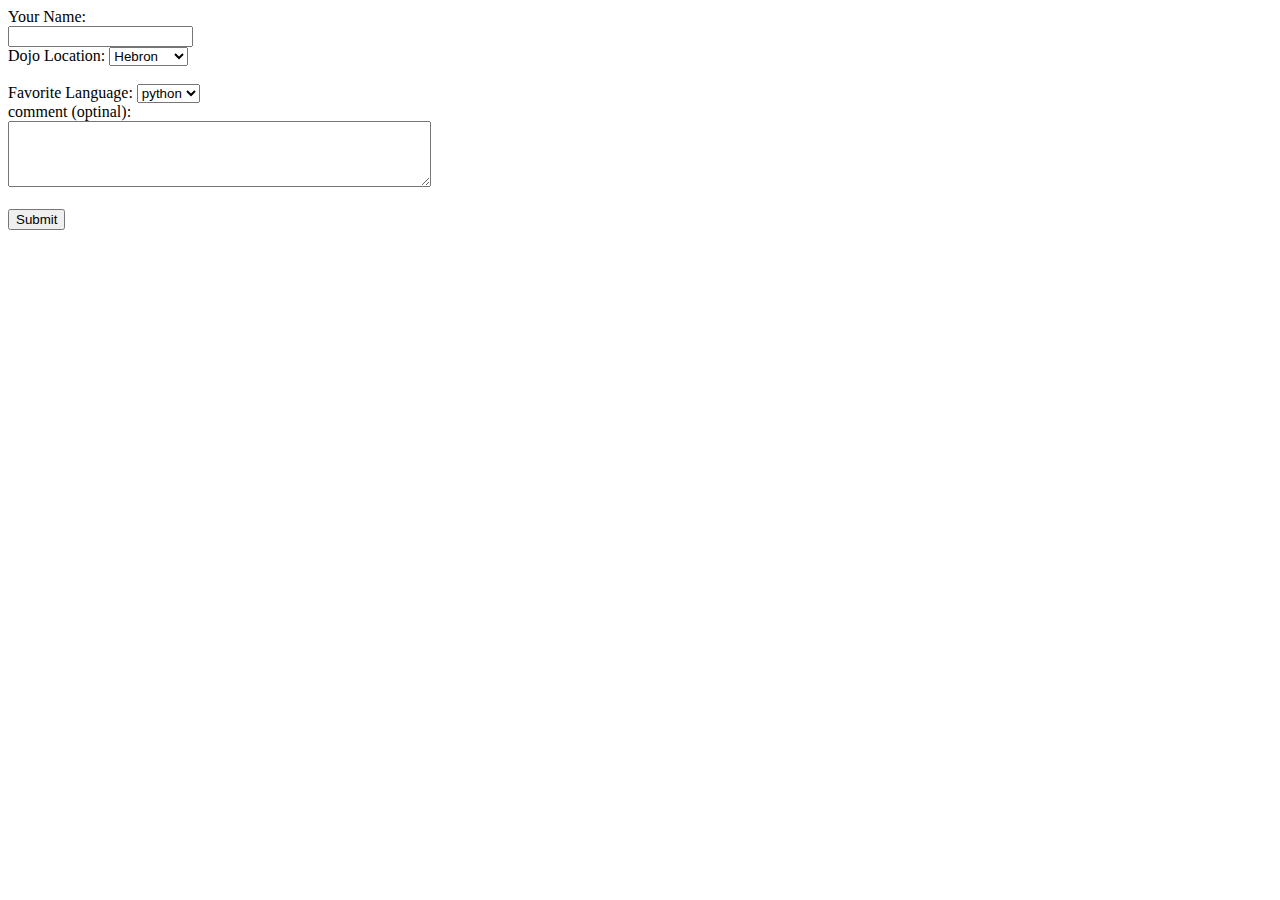
<file: dojosurvey/dojosurvey/templates/index.html>
<!DOCTYPE html>
<html lang="en">
<head>
    <meta charset="UTF-8">
    <meta http-equiv="X-UA-Compatible" content="IE=edge">
    <meta name="viewport" content="width=device-width, initial-scale=1.0">
    <title>dojosurvay</title>
</head>
<body>
    <form  action="/result" method="POST">
        <label for="fname">Your Name:</label><br>
        <input type="text" id="fname" name="fname" value=""><br>

        <label for="location">Dojo Location:</label>
        <select id="location2" name="location">
        <option >Hebron</option>
        <option >Ramallah</option>
        <option >Jenin</option>
        </select> <br> <br>
        <label for="Language">Favorite Language:</label>
        <select id="Language1" name="Language">
        <option >python</option>
        <option>Html</option>
        <option >Css</option>
        </select>
        <br>
        <label for="comment">comment (optinal):</label> <br>
        <textarea id="comment" name="comment" rows="4" cols="50">
        </textarea><br> <br>
        <input type="submit" value="Submit">
            
      </form>
</body>
</html>
</file>
